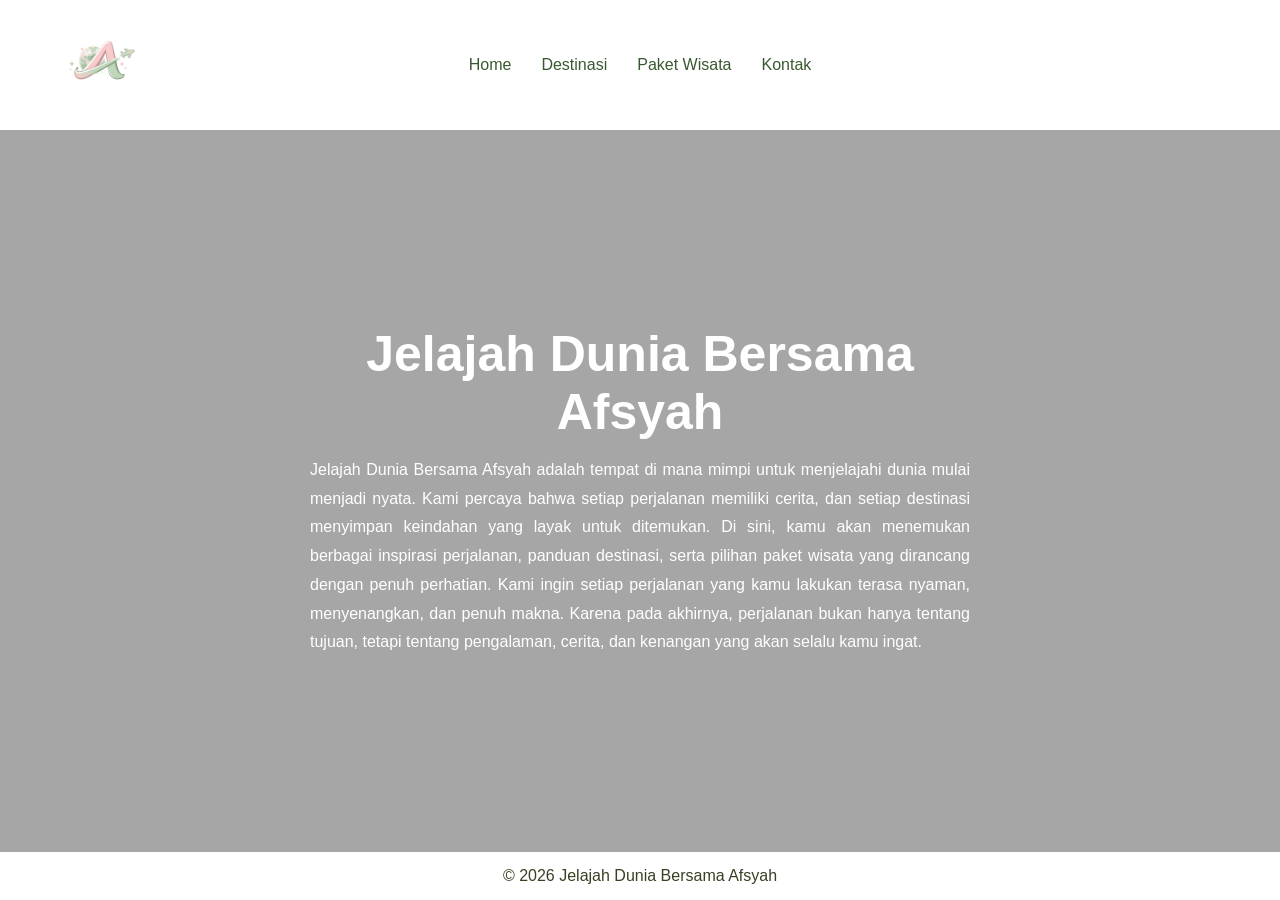
<file: HTML/index.html>
<!doctype html>
<html lang="id">
  <head>
    <meta charset="UTF-8" />
    <title>Jelajah Dunia Bersama Afsyah</title>

    <link
      rel="icon"
      href="https://cdn-icons-png.flaticon.com/512/854/854878.png"
    />

    <link rel="stylesheet" href="../css/index.css" />
  </head>

  <body>
    <header>
      <img src="../assets/LogoAku2.png" class="logo" alt="logo Afsyah" />

      <nav class="menu">
        <a href="#">Home</a> <a href="destinasi.html">Destinasi</a>
        <a href="paket wisata.html">Paket Wisata</a>
        <a href="kontak.html">Kontak</a>
      </nav>
    </header>

    <section class="beranda">
      <div class="beranda-a">
        <h2 >Jelajah Dunia Bersama Afsyah</h2>
        <p>
          Jelajah Dunia Bersama Afsyah adalah tempat di mana mimpi untuk
          menjelajahi dunia mulai menjadi nyata. Kami percaya bahwa setiap
          perjalanan memiliki cerita, dan setiap destinasi menyimpan keindahan
          yang layak untuk ditemukan. Di sini, kamu akan menemukan berbagai
          inspirasi perjalanan, panduan destinasi, serta pilihan paket wisata
          yang dirancang dengan penuh perhatian. Kami ingin setiap perjalanan
          yang kamu lakukan terasa nyaman, menyenangkan, dan penuh makna. Karena
          pada akhirnya, perjalanan bukan hanya tentang tujuan, tetapi tentang
          pengalaman, cerita, dan kenangan yang akan selalu kamu ingat.
        </p>
      </div>
    </section>

    <div class="container-footer">
      <p>© 2026 Jelajah Dunia Bersama Afsyah</p>
    </div>
  </body>
</html>
</file>
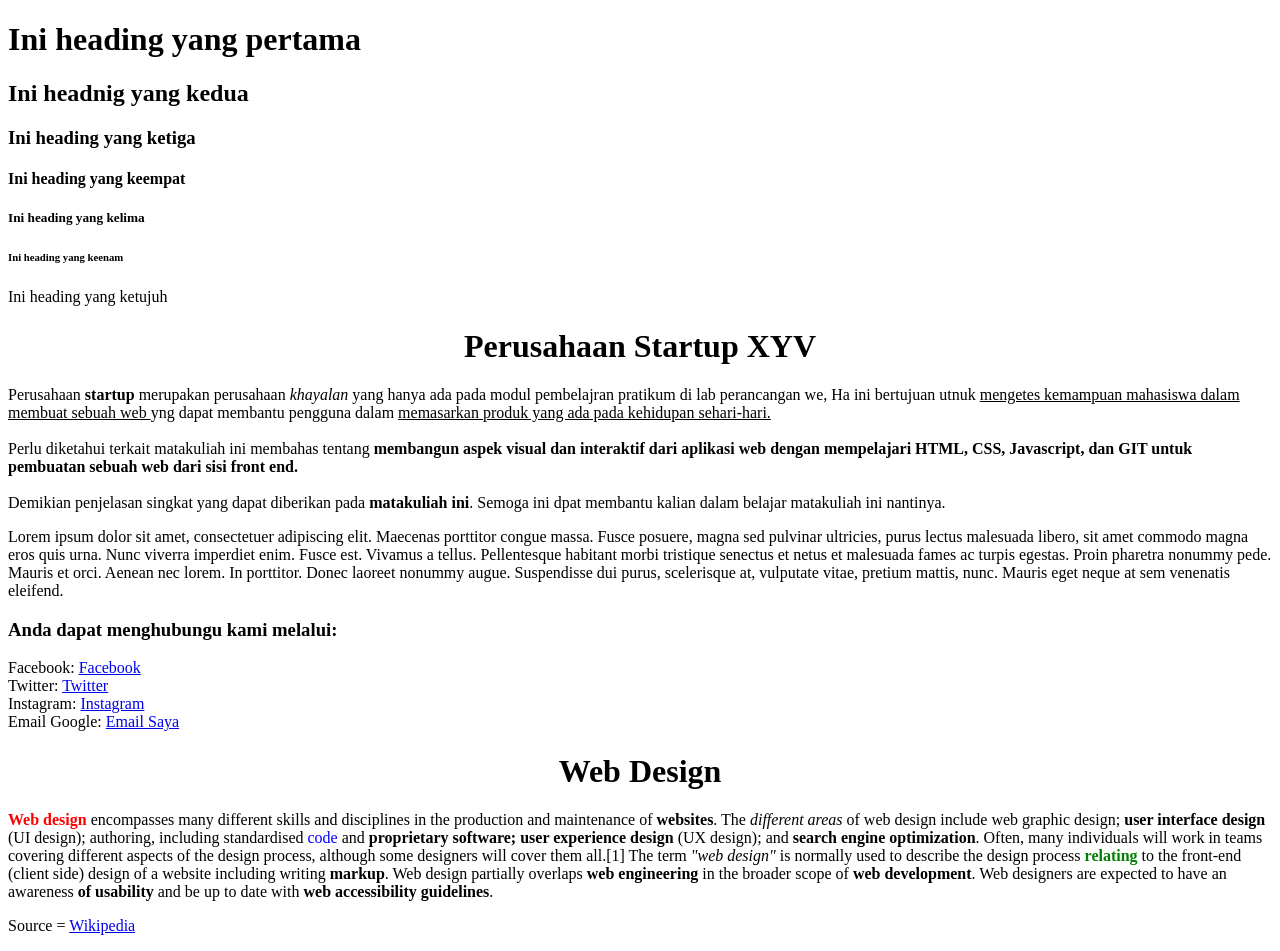
<file: M01/index.html>
<!DOCTYPE html>
<html lang="en">
<head>
    <meta charset="UTF-8">
    <meta name="viewport" content="width=device-width, initial-scale=1.0">
    <title>Penggunaan heading pada HTML</title>
</head>
<body>
    <h1>Ini heading yang pertama</h1>
    <h2>Ini headnig yang kedua</h2>
    <h3>Ini heading yang ketiga</h3>
    <h4>Ini heading yang keempat</h4>
    <h5>Ini heading yang kelima</h5>
    <h6>Ini heading yang keenam</h6>
    <h7>Ini heading yang ketujuh</h7>
</body>
<body>
    <center>
        <h1>Perusahaan Startup XYV</h1>
    </center>
    <p>
        Perusahaan <b>startup</b> merupakan perusahaan <i>khayalan</i> yang hanya ada pada modul pembelajran pratikum di lab perancangan we, Ha ini bertujuan utnuk <u>mengetes kemampuan mahasiswa dalam membuat sebuah web </u> yng dapat membantu pengguna dalam <u>memasarkan produk yang ada pada kehidupan sehari-hari.</u> <br>
        <br>
        Perlu diketahui terkait matakuliah ini membahas tentang <b>membangun aspek visual dan interaktif dari aplikasi web dengan mempelajari HTML, CSS, Javascript, dan GIT untuk pembuatan sebuah web dari sisi front end.</b> <br>
        <br>
        Demikian penjelasan singkat yang dapat diberikan pada <b>matakuliah ini</b>. Semoga ini dpat membantu kalian dalam belajar matakuliah ini nantinya.
    </p>
    <p>
        Lorem ipsum dolor sit amet, consectetuer adipiscing elit. Maecenas porttitor congue massa. Fusce posuere, magna sed pulvinar ultricies, purus lectus malesuada libero, sit amet commodo magna eros quis urna. Nunc viverra imperdiet enim. Fusce est. Vivamus a tellus. Pellentesque habitant morbi tristique senectus et netus et malesuada fames ac turpis egestas. Proin pharetra nonummy pede. Mauris et orci. Aenean nec lorem. In porttitor. Donec laoreet nonummy augue. Suspendisse dui purus, scelerisque at, vulputate vitae, pretium mattis, nunc. Mauris eget neque at sem venenatis eleifend.
    </p>
    <h3>Anda dapat menghubungu kami melalui:</h3>
    <p>
        Facebook: <a href="#">Facebook</a><br>
        Twitter: <a href="#">Twitter</a><br>
        Instagram: <a href="#">Instagram</a><br>
        Email Google: <a href="#">Email Saya</a><br>
    </p>

    <center>
        <h1>Web Design</h1>
    </center>
    
    <p>
        <font color="red"><b>Web design</b></font> encompasses many different skills and disciplines in the production and maintenance of <b>websites</b>. The <i>different areas</i> of web design include web graphic design; <b>user interface design</b> (UI design); authoring, including standardised <font color="blue">code</font> and <b>proprietary software; user experience design</b> (UX design); and <b>search engine optimization</b>. Often, many individuals will work in teams covering different aspects of the design process, although some designers will cover them all.[1] The term <i>"web design"</i>  is normally used to describe the design process <font color="green"><b>relating</b></font> to the front-end (client side) design of a website including writing <b>markup</b>. Web design partially overlaps <b>web engineering</b> in the broader scope of <b>web development</b>. Web designers are expected to have an awareness <b>of usability</b> and be up to date with <b>web accessibility guidelines</b>.
    </p>
    <p>Source = <a href="https://en.wikipedia.org/wiki/Web_design">Wikipedia</a></p>
</body>

</html>
</file>
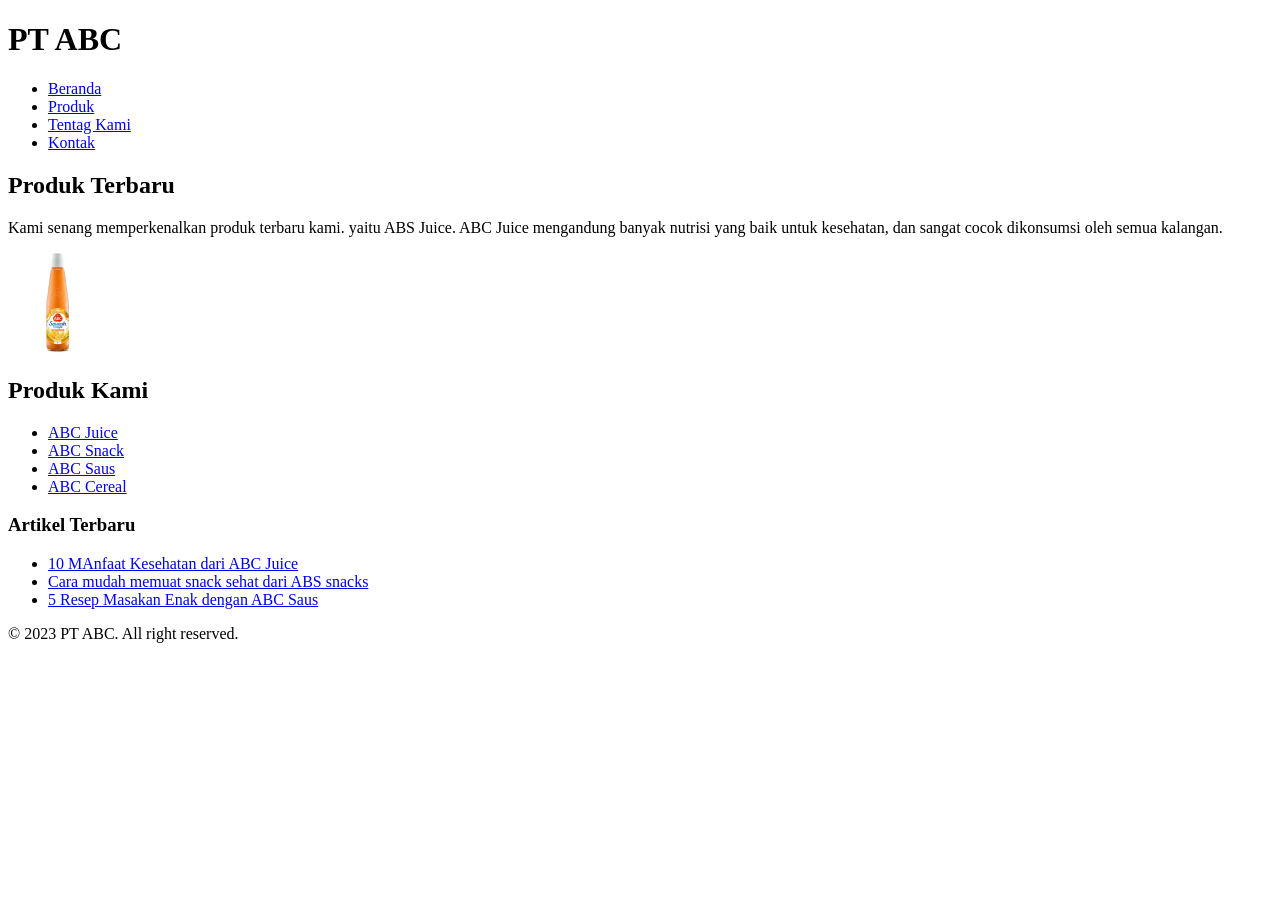
<file: M02/index.html>
<!DOCTYPE html>
<html lang="en">
<head>
    <meta charset="UTF-8">
    <meta name="viewport" content="width=device-width, initial-scale=1.0">
    <title>contoh Halaman web dengan Semantik HTML</title>
</head>
<body>
    <header>
        <h1>PT ABC</h1>
        <nav>
            <ul>
                <li><a href="#">Beranda</a></li>
                <li><a href="#">Produk</a></li>
                <li><a href="#">Tentag Kami</a></li>
                <li><a href="#">Kontak</a></li>
            </ul>

        </nav>
    </header>
    <main>
        <article>
            <h2>Produk Terbaru</h2>
            <p>Kami senang memperkenalkan produk terbaru kami. yaitu ABS Juice. ABC Juice mengandung banyak nutrisi yang baik untuk kesehatan, dan sangat cocok dikonsumsi oleh semua kalangan.</p>
            <img src="sirup.jpg" alt="ABC Juice" width="100">
        </article>
        <section>
            <h2>Produk Kami</h2>
            <ul>
                <li><a href="#">ABC Juice</a></li>
                <li><a href="#">ABC Snack</a></li>
                <li><a href="#">ABC Saus</a></li>
                <li><a href="#">ABC Cereal</a></li>
            </ul>
        </section>
        <aside>
            <h3>Artikel Terbaru</h3>
            <ul>
                <li><a href="#">10 MAnfaat Kesehatan dari ABC Juice</a></li>
                <li><a href="#">Cara mudah memuat snack sehat dari ABS snacks</a></li>
                <li><a href="#">5 Resep Masakan Enak dengan ABC Saus</a></li>
            </ul>
        </aside>
    </main>
    <footer>
        <p>&copy; 2023 PT ABC. All right reserved.</p>
    </footer>
</body>
</html>
</file>
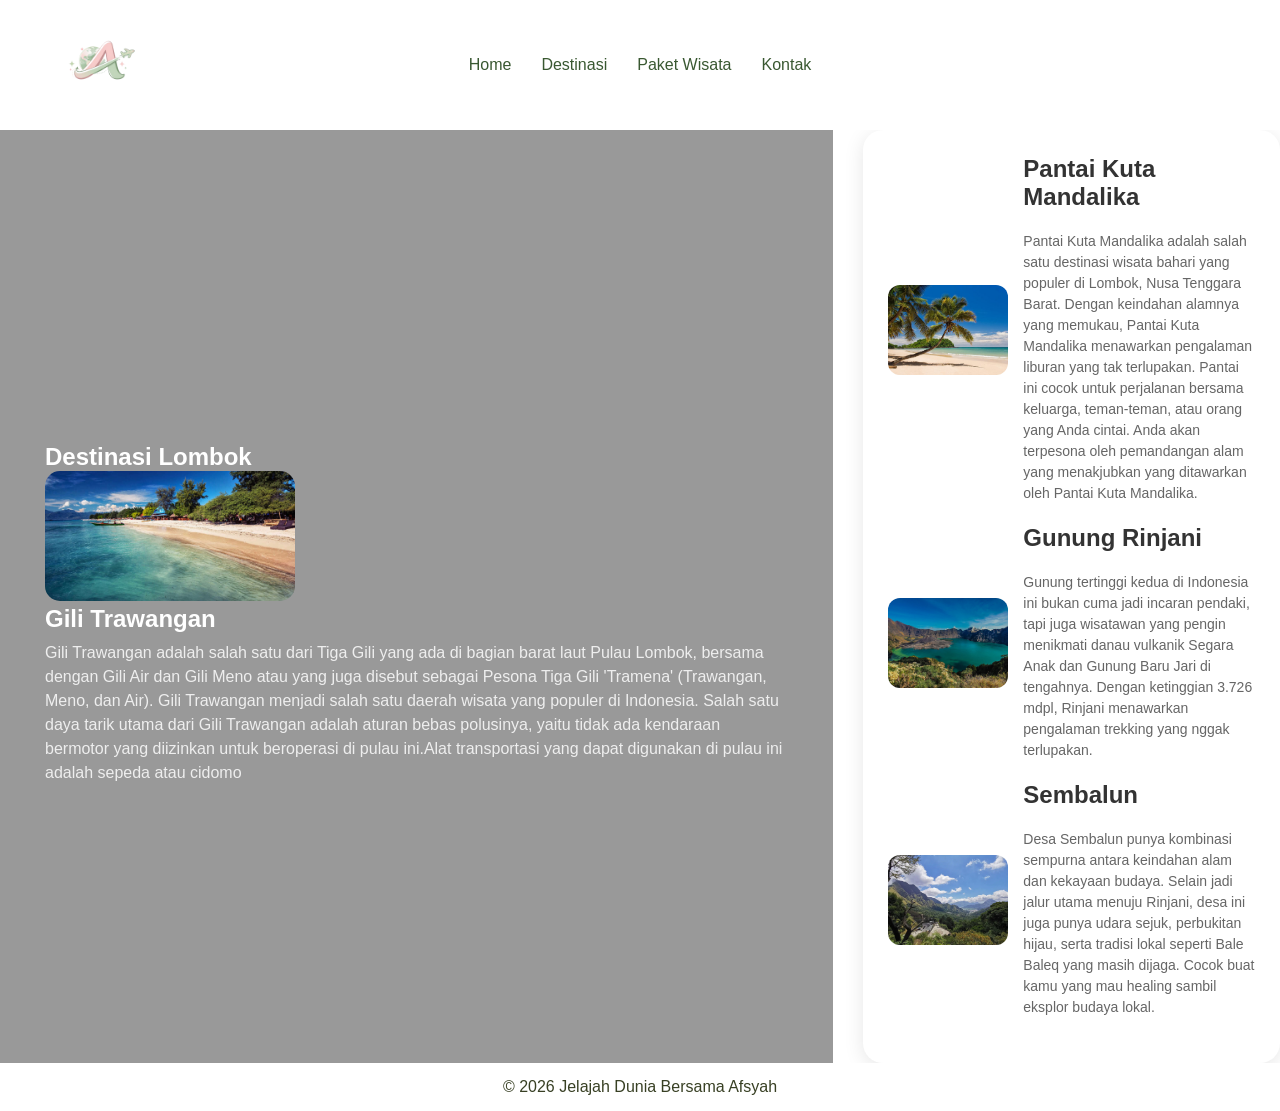
<file: HTML/destinasi.html>
<!doctype html>
<html lang="id">
  <head>
    <meta charset="UTF-8" />
    <title>Jelajah Dunia Bersama Afsyah</title>

    <link
      rel="icon"
      href="https://cdn-icons-png.flaticon.com/512/854/854878.png"
    />

    <link rel="stylesheet" href="../css/destinasi.css" />
  </head>

  <body>
    <header>
      <img src="../assets/LogoAku2.png" class="logo" alt="logo Afsyah" />

      <nav class="menu">
        <a href="index.html">Home</a> <a href="destinasi.html">Destinasi</a>
        <a href="paket wisata.html">Paket Wisata</a>
        <a href="kontak.html">Kontak</a>
      </nav>
    </header>
<div class="layout">
    <section class="beranda">
      <div class="beranda-a">
        <div class="card">
      <h1>Destinasi Lombok</h1>    
    <img src="../assets/gili.jpg" alt="">
    <div class="text">
      
      <h2>Gili Trawangan</h2>
      <p>
        Gili Trawangan adalah salah satu dari Tiga Gili yang ada di bagian barat laut Pulau Lombok, bersama dengan Gili Air dan Gili Meno atau yang juga disebut sebagai Pesona Tiga Gili 'Tramena' (Trawangan, Meno, dan Air). Gili Trawangan menjadi salah satu daerah wisata yang populer di Indonesia. Salah satu daya tarik utama dari Gili Trawangan adalah aturan bebas polusinya, yaitu tidak ada kendaraan bermotor yang diizinkan untuk beroperasi di pulau ini.Alat transportasi yang dapat digunakan di pulau ini adalah sepeda atau cidomo
      </p>
    </div>
  </div>

</section>
<aside class="sidebar">
  
    <div class="story">
    <img src="../assets/pantai.jpg" alt="">
    <div class="text">
      <h2>Pantai Kuta Mandalika</h2>
      <p>
        Pantai Kuta Mandalika adalah salah satu destinasi wisata bahari yang populer di Lombok, Nusa Tenggara Barat. Dengan keindahan alamnya yang memukau, Pantai Kuta Mandalika menawarkan pengalaman liburan yang tak terlupakan.

        Pantai ini cocok untuk perjalanan bersama keluarga, teman-teman, atau orang yang Anda cintai. Anda akan terpesona oleh pemandangan alam yang menakjubkan yang ditawarkan oleh Pantai Kuta Mandalika.
      </p>
    </div>
  </div>

 
  <div class="story">
    <img src="../assets/Gunung_rinjani.jpg" alt="">
    <div class="text">
      <h2>Gunung Rinjani</h2>
      <p>
        Gunung tertinggi kedua di Indonesia ini bukan cuma jadi incaran pendaki, tapi juga wisatawan yang pengin menikmati danau vulkanik Segara Anak dan Gunung Baru Jari di tengahnya. Dengan ketinggian 3.726 mdpl, Rinjani menawarkan pengalaman trekking yang nggak terlupakan.
      </p>
    </div>
  </div>

  <div class="story">
    <img src="../assets/Sembalun.jpg" alt="">
    <div class="text">
      <h2>Sembalun</h2>
      <p>
        Desa Sembalun punya kombinasi sempurna antara keindahan alam dan kekayaan budaya. Selain jadi jalur utama menuju Rinjani, desa ini juga punya udara sejuk, perbukitan hijau, serta tradisi lokal seperti Bale Baleq yang masih dijaga. Cocok buat kamu yang mau healing sambil eksplor budaya lokal. </p>
    </div>
  </div>
  
</aside>
</div>
    <div class="container-footer">
      <p>© 2026 Jelajah Dunia Bersama Afsyah</p>
    </div>
  </body>
</html>
</file>
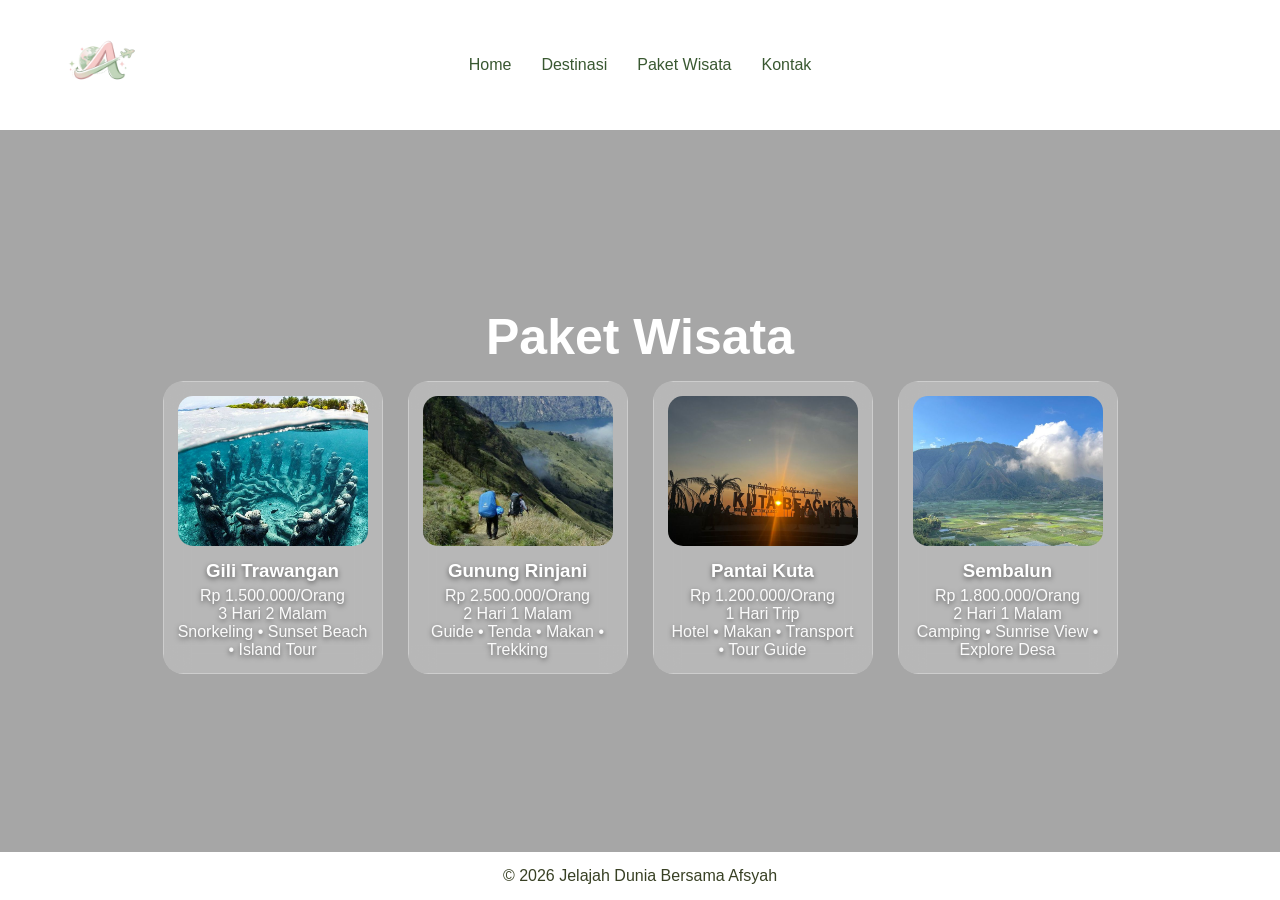
<file: HTML/paket wisata.html>
<!doctype html>
<html lang="id">
  <head>
    <meta charset="UTF-8" />
    <title>Jelajah Dunia Bersama Afsyah</title>

    <link
      rel="icon"
      href="https://cdn-icons-png.flaticon.com/512/854/854878.png"
    />

    <link rel="stylesheet" href="../css/paket wisata.css" />
  </head>

  <body>
    <header>
      <img src="../assets/LogoAku2.png" class="logo" alt="logo Afsyah" />

      <nav class="menu">
        <a href="index.html">Home</a> <a href="destinasi.html">Destinasi</a>
        <a href="paket wisata.html">Paket Wisata</a>
        <a href="kontak.html">Kontak</a>
      </nav>
    </header>

    <section class="beranda">
      <div class="beranda-a"></div>
      <section class="paket">
        <h2>Paket Wisata</h2>

        <div class="paket-container">
          <div class="paket-card">
            <div class="card-blur"></div>
            <div class="card-content">
              <img src="../assets/gilipaket.jpg" />
              <h3>Gili Trawangan</h3>
              <p>
                Rp 1.500.000/Orang <br />3 Hari 2 Malam <br />Snorkeling •
                Sunset Beach • Island Tour
              </p>
            </div>
          </div>

          <div class="paket-card">
            <div class="card-blur"></div>
            <div class="card-content">
              <img src="../assets/rinjanipaket.jpg" />
              <h3>Gunung Rinjani</h3>
              <p>
                Rp 2.500.000/Orang<br />
                2 Hari 1 Malam <br />
                Guide • Tenda • Makan • Trekking
              </p>
            </div>
          </div>

          <div class="paket-card">
            <div class="card-blur"></div>
            <div class="card-content">
              <img src="../assets/kutapaket.jpg" />
              <h3>Pantai Kuta</h3>
              <p>
                Rp 1.200.000/Orang <br />1 Hari Trip <br />
                Hotel • Makan • Transport • Tour Guide
              </p>
            </div>
          </div>

          <div class="paket-card">
            <div class="card-blur"></div>
            <div class="card-content">
              <img src="../assets/sembalunpaket.jpg" />
              <h3>Sembalun</h3>
              <p>
                Rp 1.800.000/Orang <br />2 Hari 1 Malam <br />Camping • Sunrise
                View • Explore Desa
              </p>
            </div>
          </div>
        </div>
      </section>
    </section>

    <div class="container-footer">
      <p>© 2026 Jelajah Dunia Bersama Afsyah</p>
    </div>
  </body>
</html>
</file>
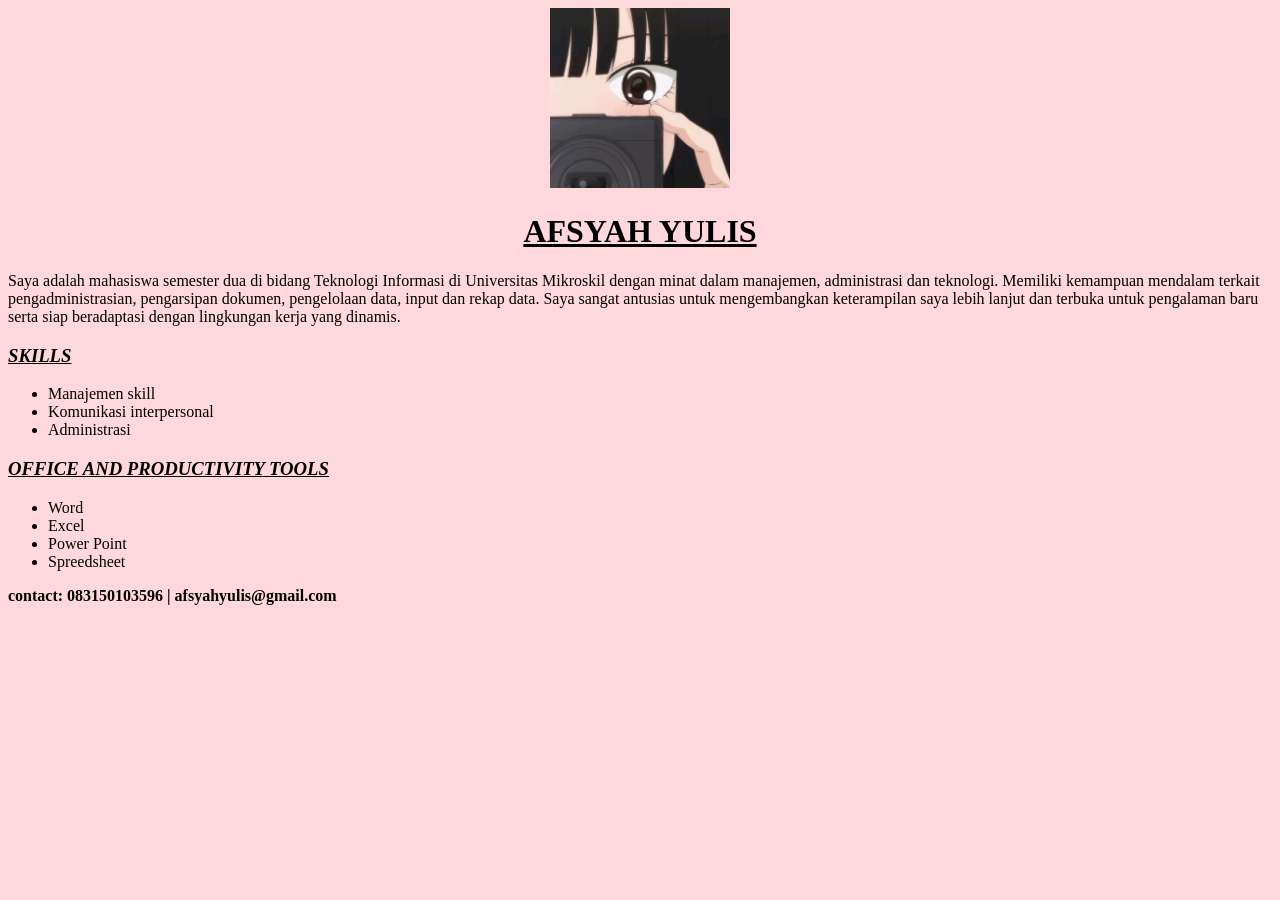
<file: M01/Task 2.html>
<!DOCTYPE html>
<html lang="en">
<head>
    <meta charset="UTF-8">
    <meta name="viewport" content="width=device-width, initial-scale=1.0">
    <title>Express Myself</title>
</head>
<body bgcolor="#ffd8de">
    <center>
        <img src="saya.jpg" width="180px">
    </center>
    
    
    <center>
        <h1><u>AFSYAH YULIS</u></h1>
    </center>
    
    <p>
        Saya adalah mahasiswa semester dua di bidang Teknologi Informasi di Universitas Mikroskil dengan minat dalam manajemen, administrasi dan teknologi. Memiliki kemampuan mendalam terkait pengadministrasian, pengarsipan dokumen, pengelolaan data, input dan rekap data. Saya sangat antusias untuk mengembangkan keterampilan saya lebih lanjut dan terbuka untuk pengalaman baru serta siap beradaptasi dengan lingkungan kerja yang dinamis.
    </p>
    <p>
         <h3><i><u>SKILLS</u></i></h3>
         <ul> 
            <li>Manajemen skill</li>
            <li>Komunikasi interpersonal</li>
            <li>Administrasi</li>
         </ul>
        
         <h3><i><u>OFFICE AND PRODUCTIVITY TOOLS</u></i></h3>
         <ul>
            <li>Word</li>
            <li>Excel</li>
            <li>Power Point</li>
            <li>Spreedsheet</li>
         </ul>
    </p>
    <p>
       <b>contact: 083150103596 | afsyahyulis@gmail.com</b>
    </p>
    
</body>
</html>
</file>
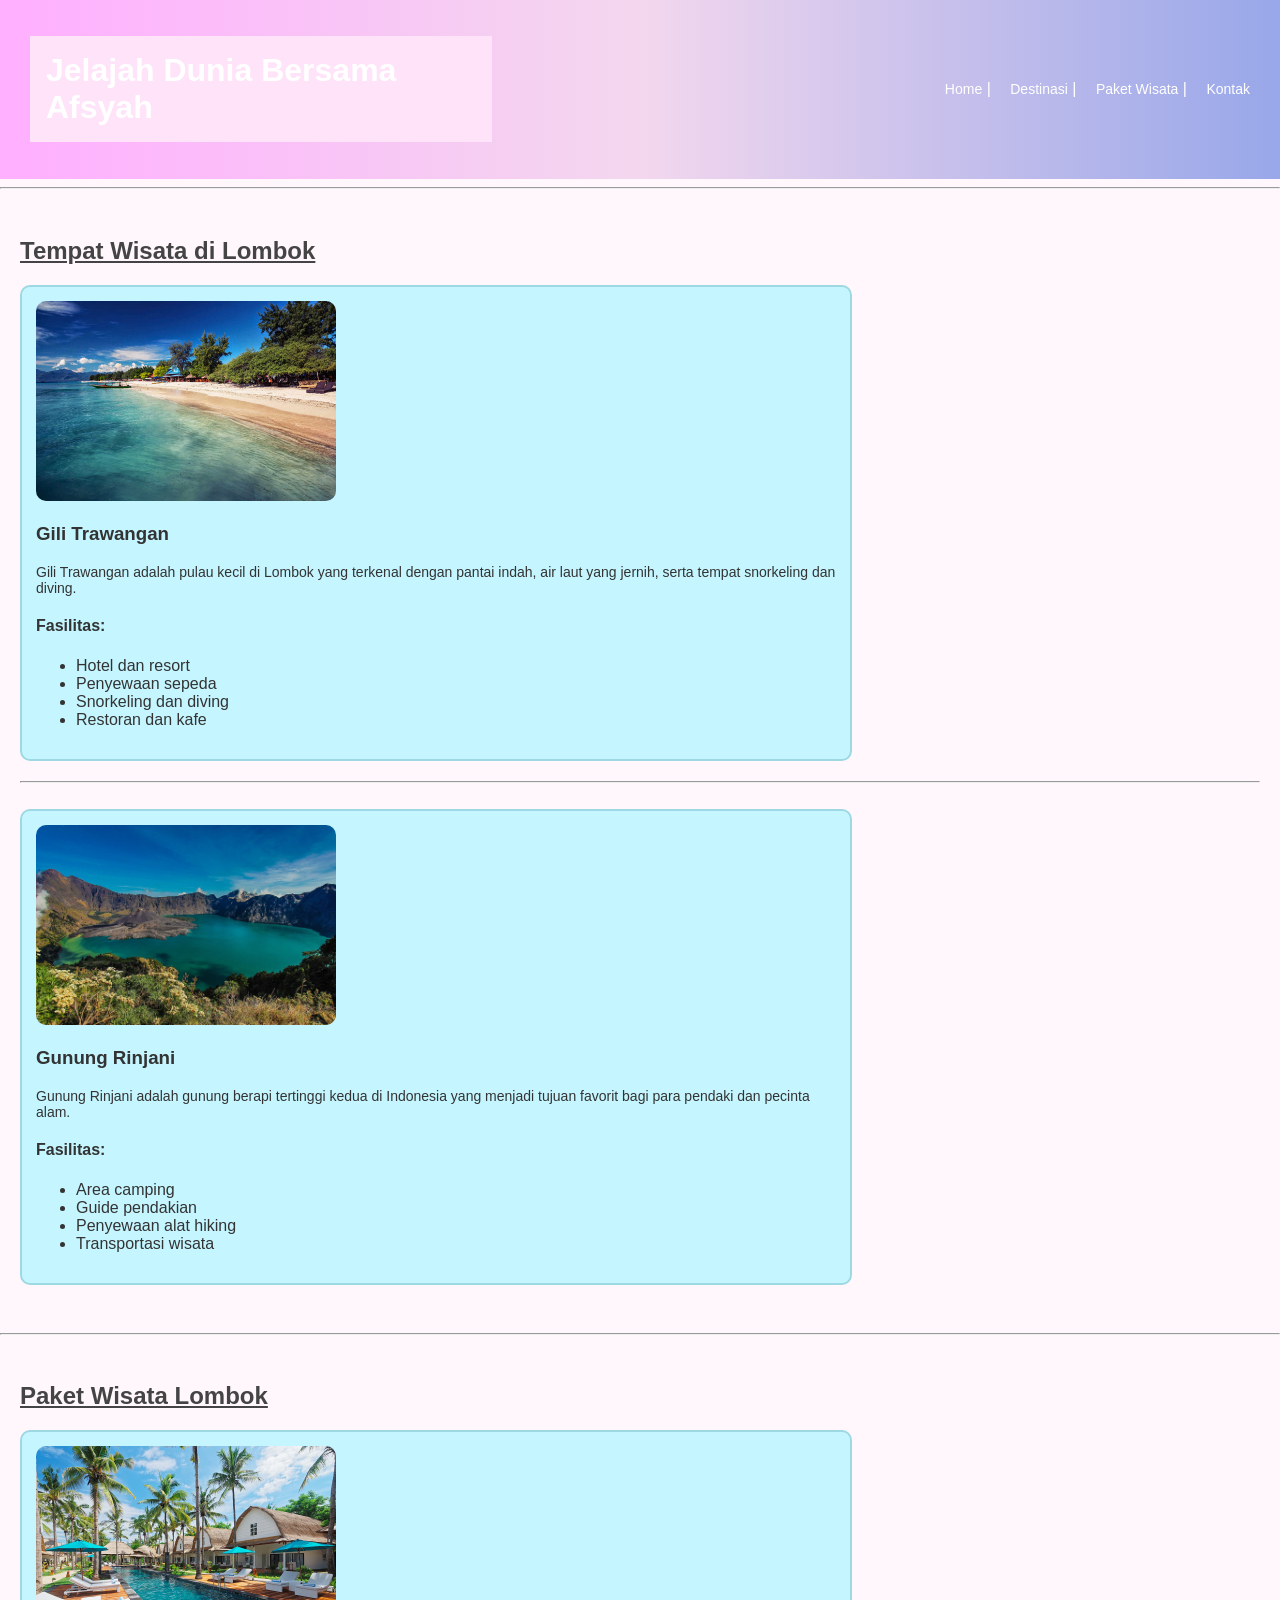
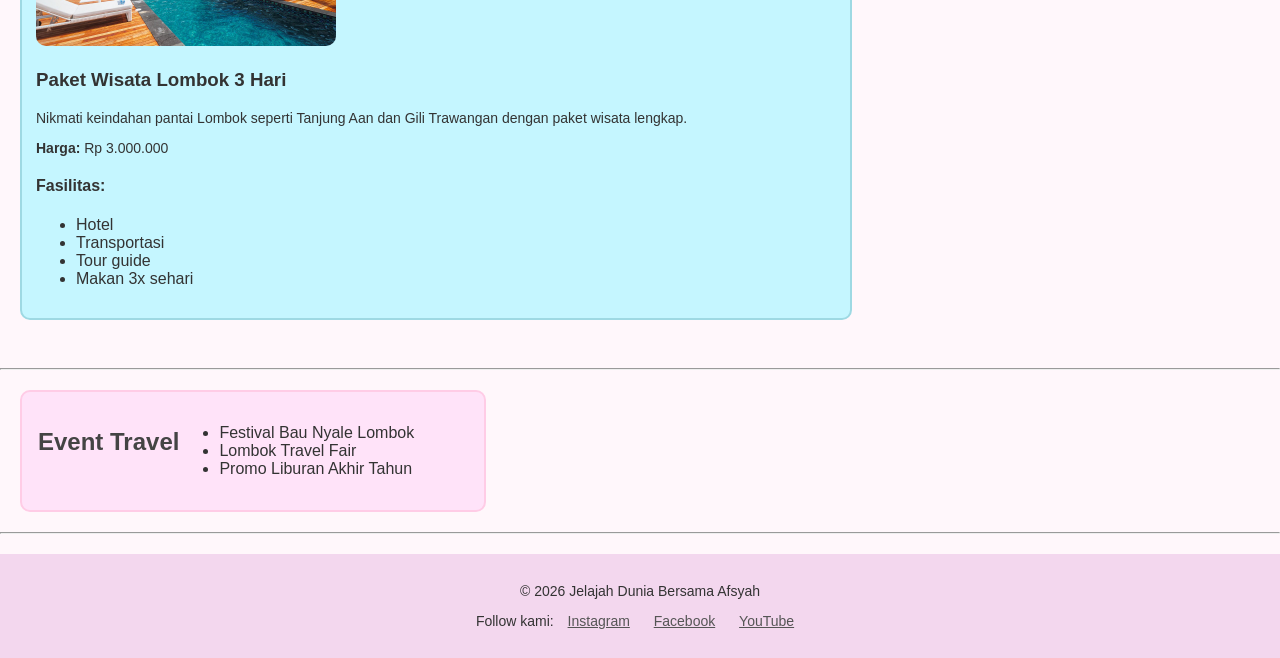
<file: M02/Jelajah Dunia Bersama afsyah.html>
<!doctype html>
<html lang="id">
  <head>
    <meta charset="UTF-8" />
    <title>Jelajah Dunia Bersama Afsyah</title>
 
    <link
      rel="icon"
      href="https://cdn-icons-png.flaticon.com/512/854/854878.png"
    />
    <link rel="stylesheet" href="jelasjah.css">
  </head>
 
  <body>

    <header>
      <h1 style="background-color: rgb(255, 227, 249); font-family: ; width: 430px; padding: 16px; display: flex;">Jelajah Dunia Bersama Afsyah</h1>
 
      <nav>
        <a href="#">Home</a> | <a href="#">Destinasi</a> |
        <a href="#">Paket Wisata</a> |
        <a href="#">Kontak</a>
      </nav>
    </header>
 
    <hr />
 
    <main>
      <h2><u>Tempat Wisata di Lombok</u></h2>
 
      <article style="background-color: rgb(197, 246, 255); width: 800px; padding: 14px;">
        <img
          src="gili.jpg"
          width="300"
        />
 
        <h3>Gili Trawangan</h3>
 
        <p>
          Gili Trawangan adalah pulau kecil di Lombok yang terkenal dengan
          pantai indah, air laut yang jernih, serta tempat snorkeling dan
          diving.
        </p>
 
        <h4>Fasilitas:</h4>
        <ul>
          <li>Hotel dan resort</li>
          <li>Penyewaan sepeda</li>
          <li>Snorkeling dan diving</li>
          <li>Restoran dan kafe</li>
        </ul>
      </article>
 <hr>
      <br />
 
      <article style="background-color: rgb(197, 246, 255); width: 800px; padding: 14px;" >
        <img
          src="Gunung_rinjani.jpg"
          width="300"
        />
 
        <h3>Gunung Rinjani</h3>
 
        <p>
          Gunung Rinjani adalah gunung berapi tertinggi kedua di Indonesia yang
          menjadi tujuan favorit bagi para pendaki dan pecinta alam.
        </p>
 
        <h4>Fasilitas:</h4>
        <ul>
          <li>Area camping</li>
          <li>Guide pendakian</li>
          <li>Penyewaan alat hiking</li>
          <li>Transportasi wisata</li>
        </ul>
      </article>
    </main>
 
    <hr />
 
 
    <section>
      <h2><u>Paket Wisata Lombok</u></h2>
 
      <article style="background-color: rgb(197, 246, 255); width: 800px; padding: 14px;">
        <img
          src="hotel.jpg"
          width="300"
        />
 
        <h3>Paket Wisata Lombok 3 Hari</h3>
 
        <p>
          Nikmati keindahan pantai Lombok seperti Tanjung Aan dan Gili Trawangan
          dengan paket wisata lengkap.
        </p>
 
        <p><strong>Harga:</strong> Rp 3.000.000</p>
 
        <h4>Fasilitas:</h4>
        <ul>
          <li>Hotel</li>
          <li>Transportasi</li>
          <li>Tour guide</li>
          <li>Makan 3x sehari</li>
        </ul>
      </article>
    </section>
 
    <hr />
 
    <aside style="background-color: rgb(255, 227, 249); font-family: ; width: 430px; padding: 16px; display: flex; "">
      <h2>Event Travel</h2>

      <ul>
        <li>Festival Bau Nyale Lombok</li>
        <li>Lombok Travel Fair</li>
        <li>Promo Liburan Akhir Tahun</li>
      </ul>
    </aside>
 
    <hr />
 
    <footer>
      <p>© 2026 Jelajah Dunia Bersama Afsyah</p>
 
      <p>
        Follow kami:
        <a href="#">Instagram</a>
        <a href="#">Facebook</a>
        <a href="#">YouTube</a>
      </p>
    </footer>
  </body>
</html>
</file>
<file: css/index.css>
* {
  margin: 0;
  padding: 0;
  box-sizing: border-box;
}

body {
  font-family: "Poppins", Arial, sans-serif;
  background: #fff;

  display: flex;
  flex-direction: column;
  min-height: 100vh;
}

header {
  position: relative;
  display: flex;
  align-items: center;
  padding: 15px 50px;
  background: #fff;
}

.logo-container {
  z-index: 2;
}

.logo {
  width: 100px;
}

.menu {
  position: absolute;
  left: 50%;
  transform: translateX(-50%);
  display: flex;
  gap: 30px;
}

.menu a {
  color: rgb(57, 88, 49);
  text-decoration: none;
  font-weight: 500;
}

.menu a:hover {
  color: green;
}

.beranda {
  flex: 1;

  background: url("https://images.unsplash.com/photo-1501785888041-af3ef285b470?q=80&w=2560")
    no-repeat center center/cover;

  display: flex;
  align-items: center;
  justify-content: center;

  position: relative;
}

.beranda::after {
  content: "";
  position: absolute;
  inset: 0;
  background: rgba(0, 0, 0, 0.35);
}

.beranda-a {
  max-width: 700px;
  text-align: center;
  color: white;
  z-index: 2;
  padding: 0 20px;
}

.beranda-a h2 {
  font-size: 50px;
  margin-bottom: 15px;
}

.beranda-a p {
  line-height: 1.8;
  text-align: justify;
}

.container-footer {
  background: #fff;
  color: rgb(56, 64, 36);
  text-align: center;
  padding: 15px;

  margin-top: auto;
}
</file>
<file: css/destinasi.css>
* {
  margin: 0;
  padding: 0;
  box-sizing: border-box;
}

body {
  font-family: "Poppins", Arial, sans-serif;
  background: #fff;
  display: flex;
  flex-direction: column;
  min-height: 100vh;
}

header {
  position: relative;
  display: flex;
  align-items: center;
  padding: 15px 50px;
  background: #fff;
}

.logo-container {
  z-index: 2;
}

.logo {
  width: 100px;
}

.menu {
  position: absolute;
  left: 50%;
  transform: translateX(-50%);
  display: flex;
  gap: 30px;
}

.menu a {
  color: rgb(57, 88, 49);
  text-decoration: none;
  font-weight: 500;
}

.menu a:hover {
  color: green;
}

.layout {
  display: grid;
  grid-template-columns: 2fr 1fr;
  gap: 30px;
  color: white;
}

.beranda {
  flex: 1;
  background: url("https://images.unsplash.com/photo-1501785888041-af3ef285b470?q=80&w=2560")
    no-repeat center center/cover;
  display: flex;
  align-items: center;
  justify-content: center;
  position: relative;
  padding-top: 60px;
}

.beranda > * {
  position: relative;
  z-index: 2;
}

.beranda::after {
  content: "";
  position: absolute;
  inset: 0;
  background: rgba(0, 0, 0, 0.4);
  z-index: 1;
}

.destinasi {
  max-width: 1000px;
  margin: 40px auto;
  padding: 40px;
}

.card {
  align-items: center;
  gap: 25px;
  padding: 20px;
  border-radius: 20px;
  margin: 0 25px 25px 25px;
}

.card img {
  width: 250px;
  height: 130px;
  object-fit: cover;
  border-radius: 15px;
}

.text h2 {
  color: #fff;
}

.text p {
  color: #eee;
  margin-top: 8px;
  line-height: 1.5;
}

.card:hover {
  transform: translateY(-5px);
  transition: 0.3s;
}

.sidebar {
  background: #fff;
  border-radius: 20px;
  padding: 25px;
  height: fit-content;
  box-shadow: 0 4px 20px rgba(0, 0, 0, 0.1);
}

.sidebar h2 {
  margin-bottom: 20px;
  color: #333;
}

.story {
  display: flex;
  gap: 15px;
  margin-bottom: 20px;
  align-items: center;
}

.story img {
  width: 120px;
  height: 90px;
  object-fit: cover;
  border-radius: 12px;
}

.story h4 {
  color: #222;
  margin-bottom: 5px;
}

.story p {
  color: #666;
  font-size: 14px;
}

.container-footer {
  background: #fff;
  color: rgb(56, 64, 36);
  text-align: center;
  padding: 15px;
  margin-top: auto;
}
</file>
<file: css/paket wisata.css>
* {
  margin: 0;
  padding: 0;
  box-sizing: border-box;
}

body {
  font-family: "Poppins", Arial, sans-serif;
  background: #fff;

  display: flex;
  flex-direction: column;
  min-height: 100vh;
}

header {
  position: relative;
  display: flex;
  align-items: center;
  padding: 15px 50px;
  background: #fff;
}

.logo-container {
  z-index: 2;
}

.logo {
  width: 100px;
}

.menu {
  position: absolute;
  left: 50%;
  transform: translateX(-50%);
  display: flex;
  gap: 30px;
}

.menu a {
  color: rgb(57, 88, 49);
  text-decoration: none;
  font-weight: 500;
}

.menu a:hover {
  color: green;
}

.beranda {
  flex: 1;
  background: url("https://images.unsplash.com/photo-1501785888041-af3ef285b470?q=80&w=2560")
    no-repeat center center/cover;
  display: flex;
  align-items: center;
  justify-content: center;
  position: relative;
}

.beranda::after {
  content: "";
  position: absolute;
  inset: 0;
  background: rgba(0, 0, 0, 0.35);
}

h2{
  color: white;
  font-size: 50px;
  margin-bottom: 15px;o
}

.paket {
  position: relative;
  z-index: 2;
  max-width: 1200px;
  width: 100%;
  margin: 0 auto;
  padding: 50px 30px;
  text-align: center;
}

.paket-container {
  display: flex;
  flex-direction: row;
  justify-content: center;
  align-items: center;
  gap: 25px;
  flex-wrap: wrap;
}

.paket-card {
  position: relative;
  width: 220px;
  border-radius: 20px;
  overflow: hidden;
}

.card-blur {
  position: absolute;
  inset: 0;
  background: rgba(255, 255, 255, 0.2);
  backdrop-filter: blur(12px);
  -webkit-backdrop-filter: blur(12px);
  border: 1px solid rgba(255, 255, 255, 0.3);
  z-index: 1;
}

.card-content {
  position: relative;
  z-index: 2;
  padding: 15px;
  text-align: center;
}

.card-content img {
  width: 100%;
  height: 150px;
  object-fit: cover;
  border-radius: 15px;
  margin-bottom: 10px;
}

.card-content h3 {
  color: white;
  font-weight: 600;
  margin-bottom: 5px;
}

.card-content p {
  color: rgba(255, 255, 255, 0.95);
}

.card-content h3,
.card-content p {
  text-shadow: 0 2px 5px rgba(0, 0, 0, 0.5);
}

.paket-card:hover {
  transform: translateY(-5px);
  transition: 0.3s;
}

.container-footer {
  background: #fff;
  color: rgb(56, 64, 36);
  text-align: center;
  padding: 15px;

  margin-top: auto;
}
</file>
<file: M02/jelasjah.css>
body {
    margin: 0;
    font-family: 'Poppins', Arial, sans-serif;
    background-color: #fff7fb;
    color: #333;
  }
 
  header {
    background: linear-gradient(to left, #98a7e9, #f3d7ee, #ffafff);
    padding: 15px 30px;
    color: white;
    display: flex;
    justify-content: space-between;
    align-items: center;
  }
 
  nav a {
    color: white;
    margin-left: 15px;
    text-decoration: none;
    font-size: 14px;
  }
 
  nav a:hover {
    text-decoration: underline;

  }
 
  main, section {
    padding: 20px;
  }
 
  article {
    background-color: rgb(197, 246, 255);
    width: 800px;
    padding: 14px;
    margin-bottom: 20px;
    border: 2px solid #9ed9e3;
    border-radius: 10px;
  }
 
  article img {
    border-radius: 10px;
  }
 
  h2 {
    font-size: 24px;
    color: #444;
  }
 
  h3 {
    color: #333;
  }
 
  p {
    font-size: 14px;
  }
 
  aside {
    background-color: rgb(255, 227, 249);
    width: 430px;
    padding: 16px;
    margin: 20px;
    border: 2px solid #ffcce6;
    border-radius: 10px;
  }
 
  footer {
    background-color: #f3d7ee;
    text-align: center;
    padding: 15px;
    margin-top: 20px;
    font-size: 14px;

  }
 
  footer a {
    margin: 0 10px;
    color: #555;
  }
 
  video, audio {
    margin: 20px;
  }
</file>
